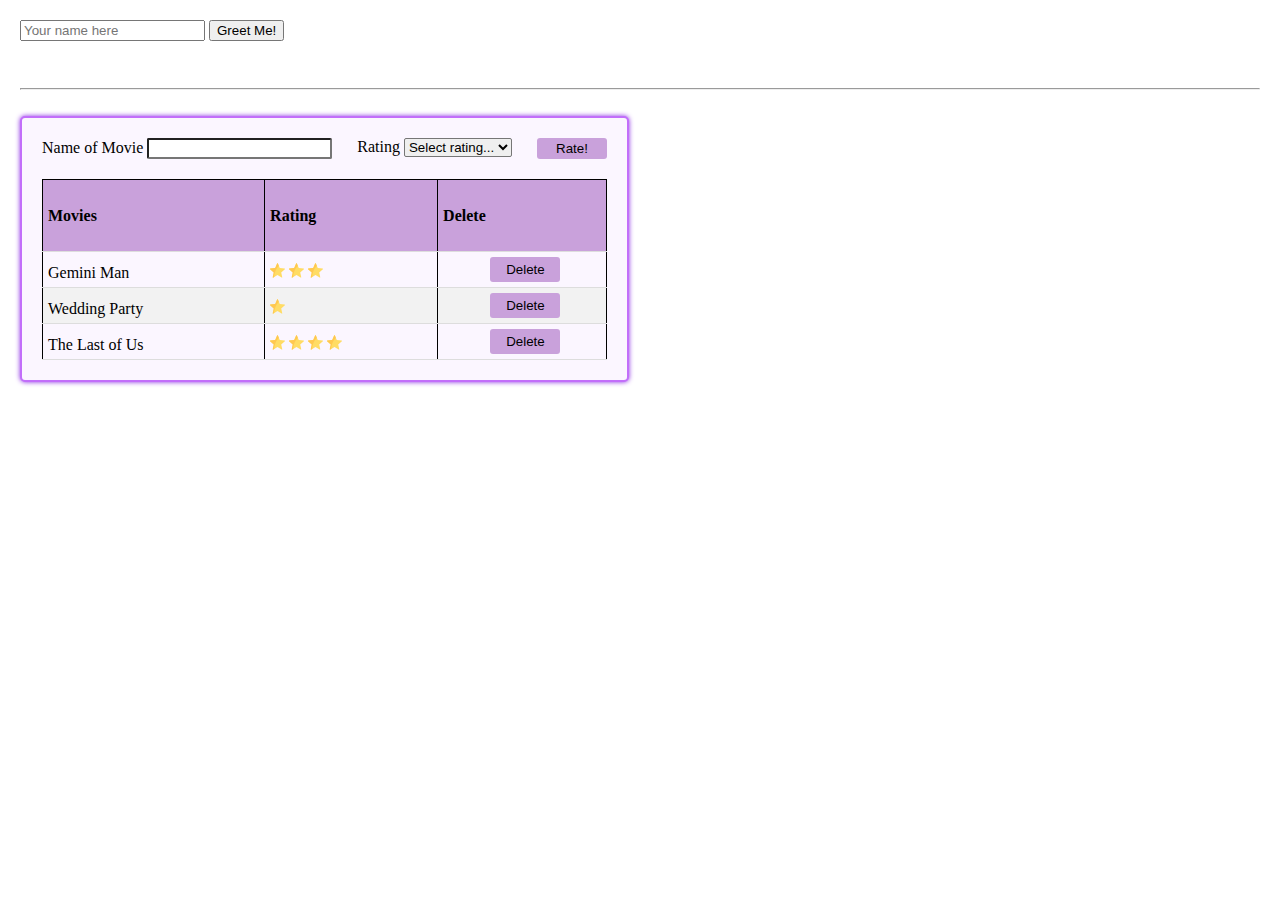
<file: index.html>
<!DOCTYPE html>
<html lang="en">
<head>
    <meta charset="UTF-8">
    <meta name="viewport" content="width=device-width, initial-scale=1.0">
    <meta http-equiv="X-UA-Compatible" content="ie=edge">
    <title>3 jQuery Assignment</title>
    <link rel="stylesheet" href="style.css">
    <script src="http://ajax.googleapis.com/ajax/libs/jquery/3.4.1/jquery.min.js"></script>
</head>
<body>
    <div class="firstPart">
        <!-- The greeting area here -->
        <input type="text" placeholder="Your name here">
        <button id="greet">Greet Me!</button>
        <script src="app.js"></script>
        <h1 id="greeting"></h1>

        <!-- The hidden secret part -->
        <h2 id="hidden">
            I am A Hidden Secret!!!
        </h2>
    </div>
    <br>
    <hr>
    <br>
    <div class="secondPart">
        <div class="reviewInput">
            <div class="inputItem movieName">
                <label for="movie">Name of Movie</label>
                <input type="text" id="movieName">
            </div>
            <div class="inputItem movieRating">
                <label for="rating">Rating</label>
                <select name="rating" id="starRating">
                    <option value="0">Select rating...</option>
                    <option value="1">One star</option>
                    <option value="2">Two stars</option>
                    <option value="3">Three stars</option>
                    <option value="4">Four stars</option>
                    <option value="5">Five stars</option>
                </select>
            </div>
            <button id="rate">Rate!</button>
        </div>
        <div class="reviewArea">
            <table class="reviewTable">
                <thead>
                    <tr>
                        <th><h4>Movies</h4></th>
                        <th><h4>Rating</h4></th>
                        <th><h4>Delete</h4></th>
                    </tr>
                </thead>
                <tbody>
                    <tr>
                        <td>Gemini Man</td>
                        <td class="movie1"></td>
                        <td class="delete1"><button class='deleteRow'>Delete</button></td>
                    </tr>
                    <tr>
                        <td>Wedding Party</td>
                        <td class="movie2"></td>
                        <td class="delete2"><button class='deleteRow'>Delete</button></td>
                    </tr>
                    <tr>
                        <td>The Last of Us</td>
                        <td class="movie3"></td>
                        <td class="delete3"><button class='deleteRow'>Delete</button></td>
                    </tr>
                </tbody>
            </table>
        </div>
    </div>

</body>
</html>
</file>
<file: style.css>
body{
    margin: 20px;
}
.secondPart{
    width: fit-content;
    border: 2px solid #c26efa;
    border-radius: 5px;
    box-shadow: 0 0 5px blueviolet;
    background-color: rgb(251, 246, 255);
    padding: 20px;
}
.reviewInput{
    display: flex;
}
.inputItem{
    padding-right: 25px;
}
#movieName, #starRating{
    border-radius: 2px;
    text-decoration: none;
}
#rate, .deleteRow {
    background-color: rgb(201, 161, 219);
    border: none;
    border-radius: 3px;
    width: 70px;
}
table, th, td {
    border: 1px solid black;
    border-collapse: collapse;
}
table{
    margin-top: 20px;
    width: 100%;
}
th, td{
    text-align: left;
    vertical-align: bottom;
    padding: 5px;
    border-bottom: 1px solid #ddd;
}
th {
    background-color: rgb(201, 161, 219);
}
tr:nth-child(even) {
    background-color: #f2f2f2;
}
.deleteRow{
    margin-left: 30%;
    padding: 5px 15px;
}
</file>
